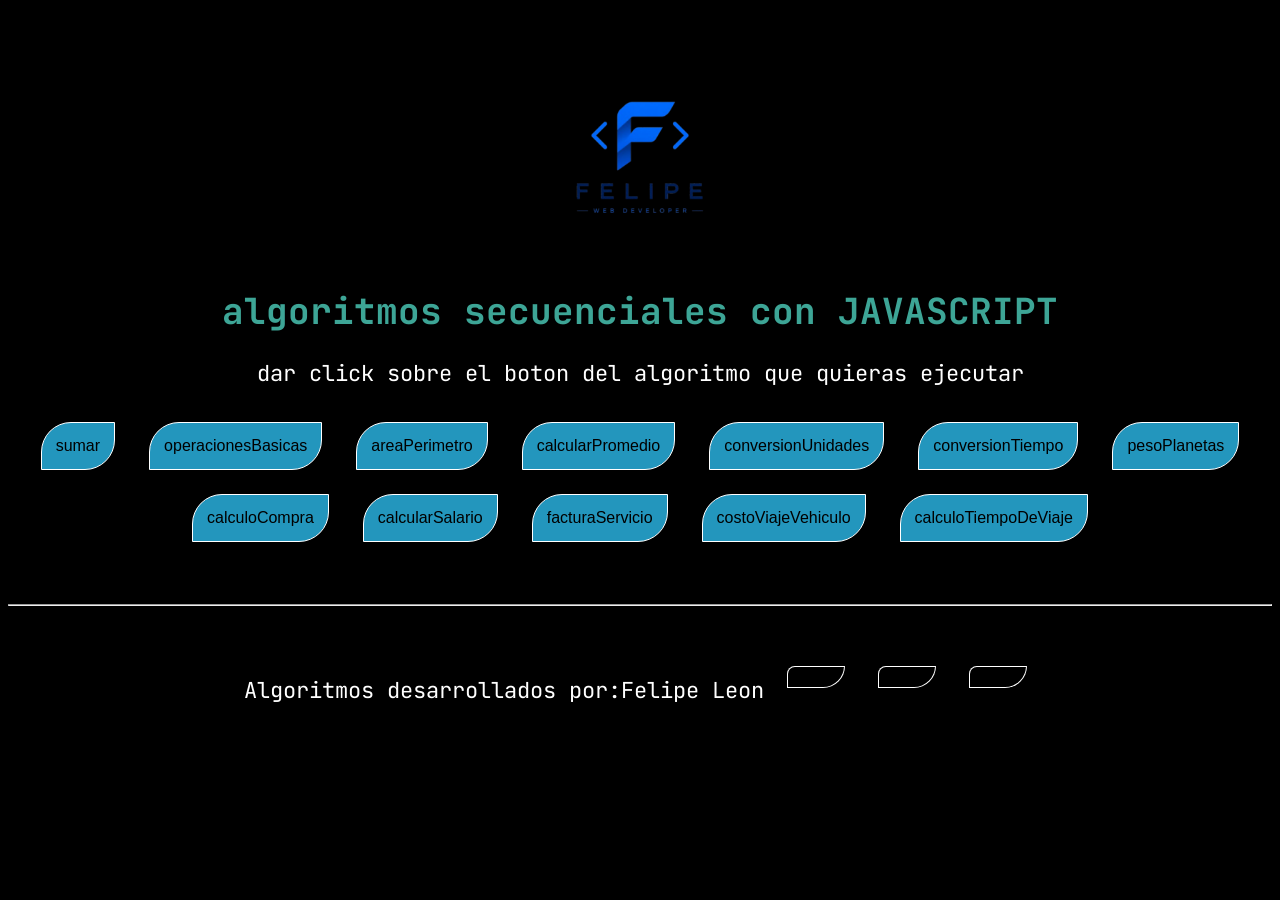
<file: index.html>
<!DOCTYPE html>
<html lang="es">
<head>
    <meta charset="UTF-8">
    <meta name="viewport" content="width=device-width, initial-scale=1.0">
    <title>algoritmos secuencial</title>
     
<body>
    <link rel="stylesheet" href="style.css">
</head>
    <img src="LOGO.png" alt="">
    <h1>algoritmos secuenciales con JAVASCRIPT</h1>  
    <P>dar click sobre el boton del algoritmo que quieras ejecutar</P>
    <button  onclick="sumar()">sumar</button>  
    <button  onclick="operacionesBasicas()">operacionesBasicas</button>
    <button  onclick="areaPerimetro()">areaPerimetro</button>
    <button  onclick="calcularPromedio()">calcularPromedio</button>
    <button  onclick="conversionUnidades()">conversionUnidades</button>
    <button  onclick="conversionTiempo()">conversionTiempo</button>
    <button  onclick="pesoPlanetas()">pesoPlanetas</button>
    <button  onclick="calculoCompra()">calculoCompra</button>
    <button  onclick="calcularSalario()">calcularSalario</button>
    <button  onclick="facturaServicio()">facturaServicio</button>
    <button  onclick="costoViajeVehiculo()">costoViajeVehiculo</button>
    <button  onclick="calculoTiempoDeViaje()">calculoTiempoDeViaje</button>


    <hr>
    <p>Algoritmos desarrollados por:<spam>Felipe Leon</spam>
    <a href="index.html"></a>
    <a href="condicionales.html"></a>
    <a href="bucles.html"></a>

     <script src="main.js"></script>
</body>
<html>
</file>
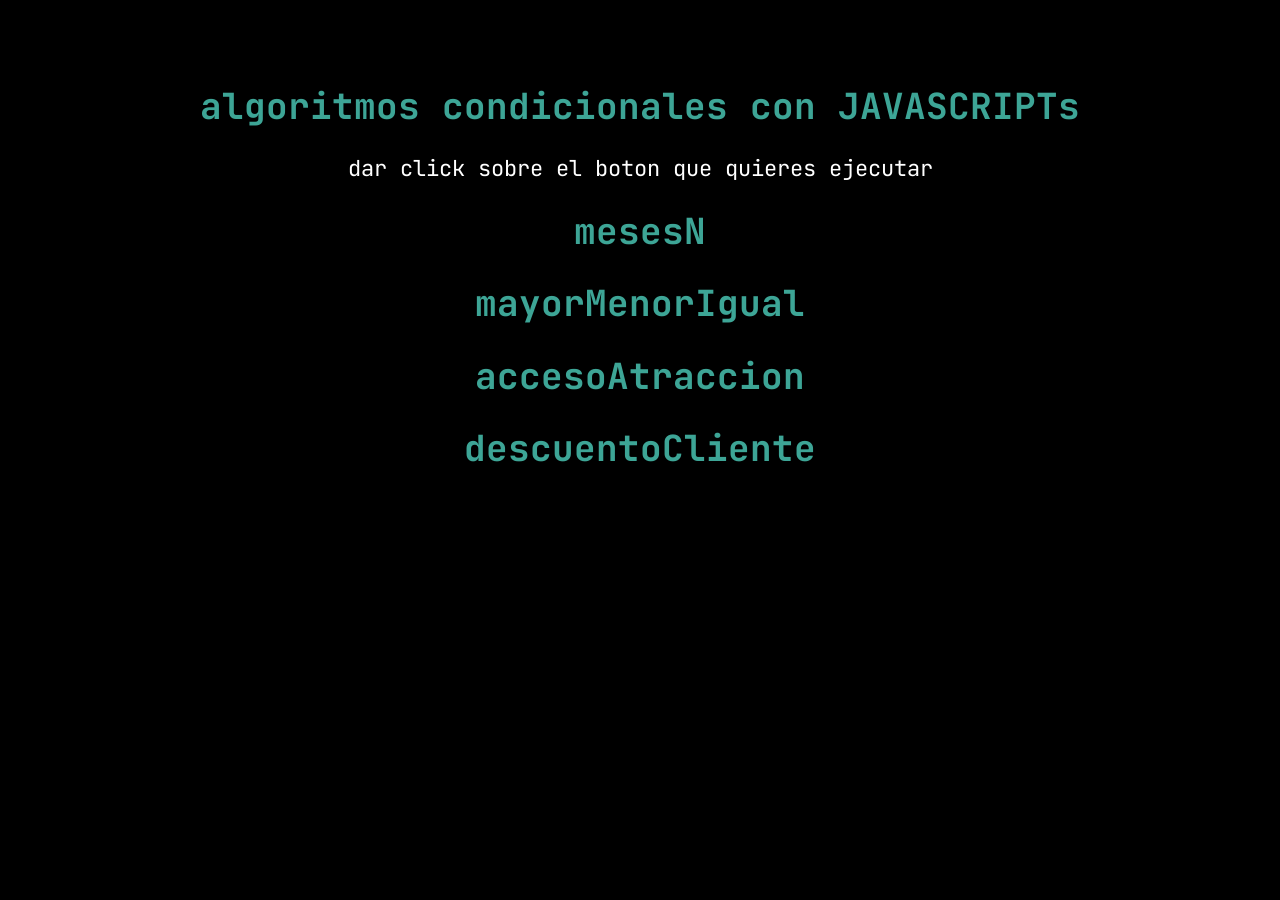
<file: bucles.html>
<!DOCTYPE html>
<html lang="es">
<head>
    <meta charset="UTF-8">
    <meta name="viewport" content="width=device-width, initial-scale=1.0">
    <title>algoritmos bucles</title>
    <link rel="stylesheet" href="style.css">
</head>
<body>
    <h1>algoritmos condicionales con JAVASCRIPTs</h1>
    <p>dar click sobre el boton que quieres ejecutar</p>
    <h1  onclick="mesesN()">mesesN</h1>
    <h1  onclick="mayorMenorIgual()">mayorMenorIgual</h1>
    <h1  onclick="accesoAtraccion()">accesoAtraccion</h1>
    <h1  onclick="descuentoCliente()">descuentoCliente</h1>

      <script src="main.js"></script>
</body>
</html>
</file>
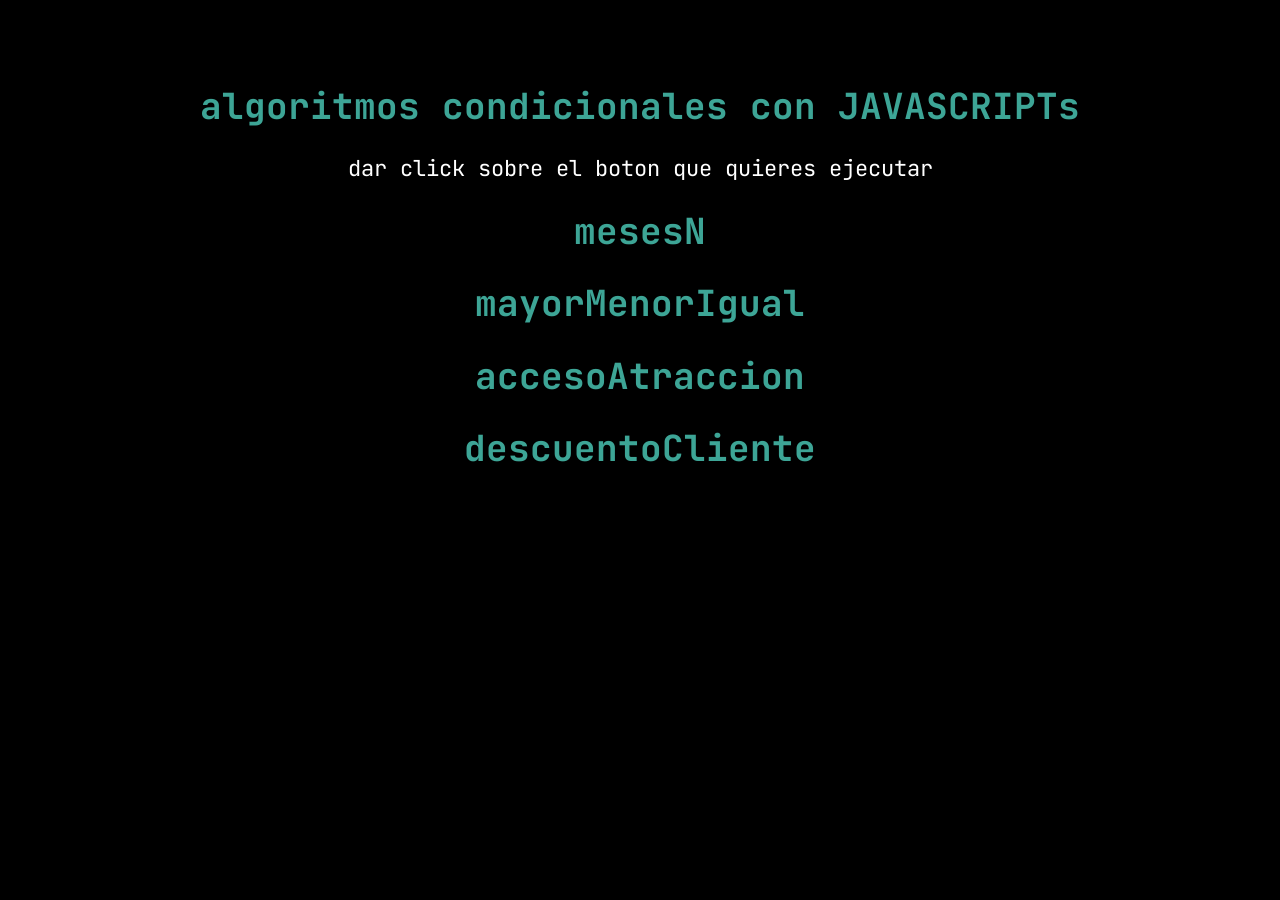
<file: condicionales.html>
<!DOCTYPE html>
<html lang="es">
<head>
    <meta charset="UTF-8">
    <meta name="viewport" content="width=device-width, initial-scale=1.0">
    <title>algoritmos condicionales</title>
    <link rel="stylesheet" href="style.css">
</head>
<body>
    <h1>algoritmos condicionales con JAVASCRIPTs</h1>
    <p>dar click sobre el boton que quieres ejecutar</p>
    <h1  onclick="mesesN()">mesesN</h1>
    <h1  onclick="mayorMenorIgual()">mayorMenorIgual</h1>
    <h1  onclick="accesoAtraccion()">accesoAtraccion</h1>
    <h1  onclick="descuentoCliente()">descuentoCliente</h1>

      <script src="main.js"></script>
</body>
</html>
</file>
<file: style.css>
@import url('https://fonts.googleapis.com/css2?family=JetBrains+Mono:ital,wght@0,100..800;1,100..800&display=swap');

body{
    text-align: center;
    padding-top: 50px;
    background-color: black;
    font-family: "JetBrains Mono", monospace;

}
    
    h1{
        color: #3DA596;
        font-size: 36px;

    }

    p{
        color: #ffffff;
        font-size: 22px;

    }

    button{
        padding: 14px;
        margin: 12px;
        background-color: #2396BD;
        font-size: 16px;
        border-radius: 30px 0 30px 0;
        border: 1px solid white;
        cursor: pointer;

    }

    button:hover{
        background-color: transparent;
        color: #3DA596;
        transition: 0.5;

    }

    img{
        width: 200px;

    }

    a{
        text-decoration: none;
        color: #2396BD;
        font-size: 20px;
        background-color: transparent;
        border: 1px solid white;
        display: inline-block;
        padding: 10px 28px;
        margin: 10px;
        border-radius: 10px 0 28px 0;

    }

    hr{
        margin: 50px 0;

    }
</file>
